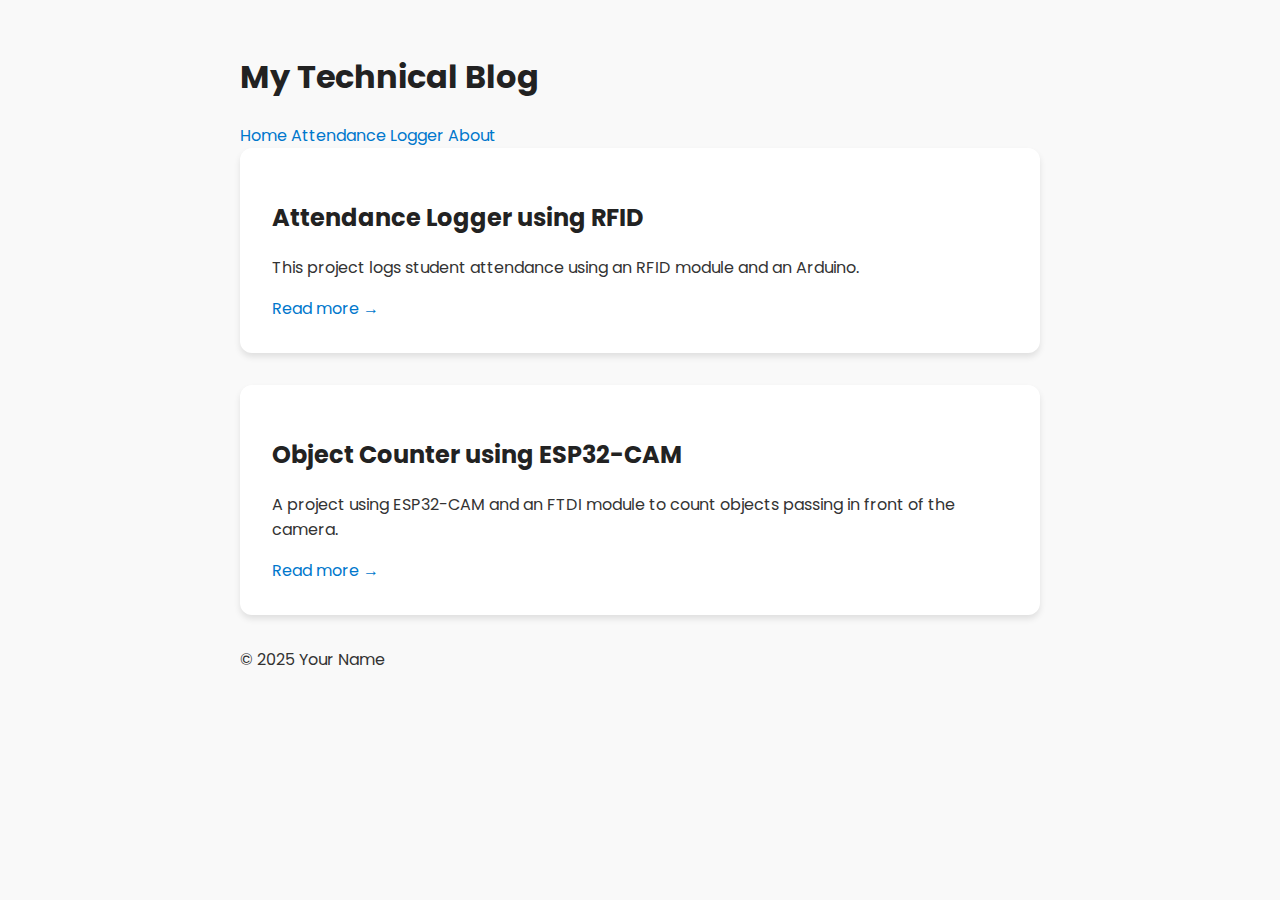
<file: index.html>
<!DOCTYPE html>
<html lang="en">
<head>
  <meta charset="UTF-8" />
  <meta name="viewport" content="width=device-width, initial-scale=1.0"/>
  <title>My Tech Blog</title>
  <link rel="stylesheet" href="style.css"/>
  <link href="https://fonts.googleapis.com/css2?family=Poppins&display=swap" rel="stylesheet">
</head>
<body>
  <div class="container">
    <header>
      <h1>My Technical Blog</h1>
      <nav>
        <a href="index.html">Home</a>
        <a href="attendance-logger.html">Attendance Logger</a>
        <a href="#">About</a>
      </nav>
    </header>

    <main>
      <div class="card">
        <h2>Attendance Logger using RFID</h2>
        <p>This project logs student attendance using an RFID module and an Arduino.</p>
        <a href="attendance-logger.html">Read more →</a>
      </div>

      <div class="card">
        <h2>Object Counter using ESP32-CAM</h2>
        <p>A project using ESP32-CAM and an FTDI module to count objects passing in front of the camera.</p>
        <a href="#">Read more →</a>
      </div>
    </main>

    <footer>
      <p>© 2025 Your Name</p>
    </footer>
  </div>
</body>
</html>
</file>
<file: style.css>
body {
  font-family: 'Poppins', sans-serif;
  background-color: #f9f9f9;
  color: #333;
  margin: 0;
  padding: 0;
}

.container {
  width: 90%;
  max-width: 800px;
  margin: 0 auto;
  padding: 2rem 0;
}

.card {
  background-color: #fff;
  border-radius: 12px;
  box-shadow: 0 4px 6px rgba(0, 0, 0, 0.1);
  padding: 2rem;
  margin-bottom: 2rem;
}

h1, h2, h3 {
  color: #222;
}

a {
  color: #0077cc;
  text-decoration: none;
}

a:hover {
  text-decoration: underline;
}
</file>
